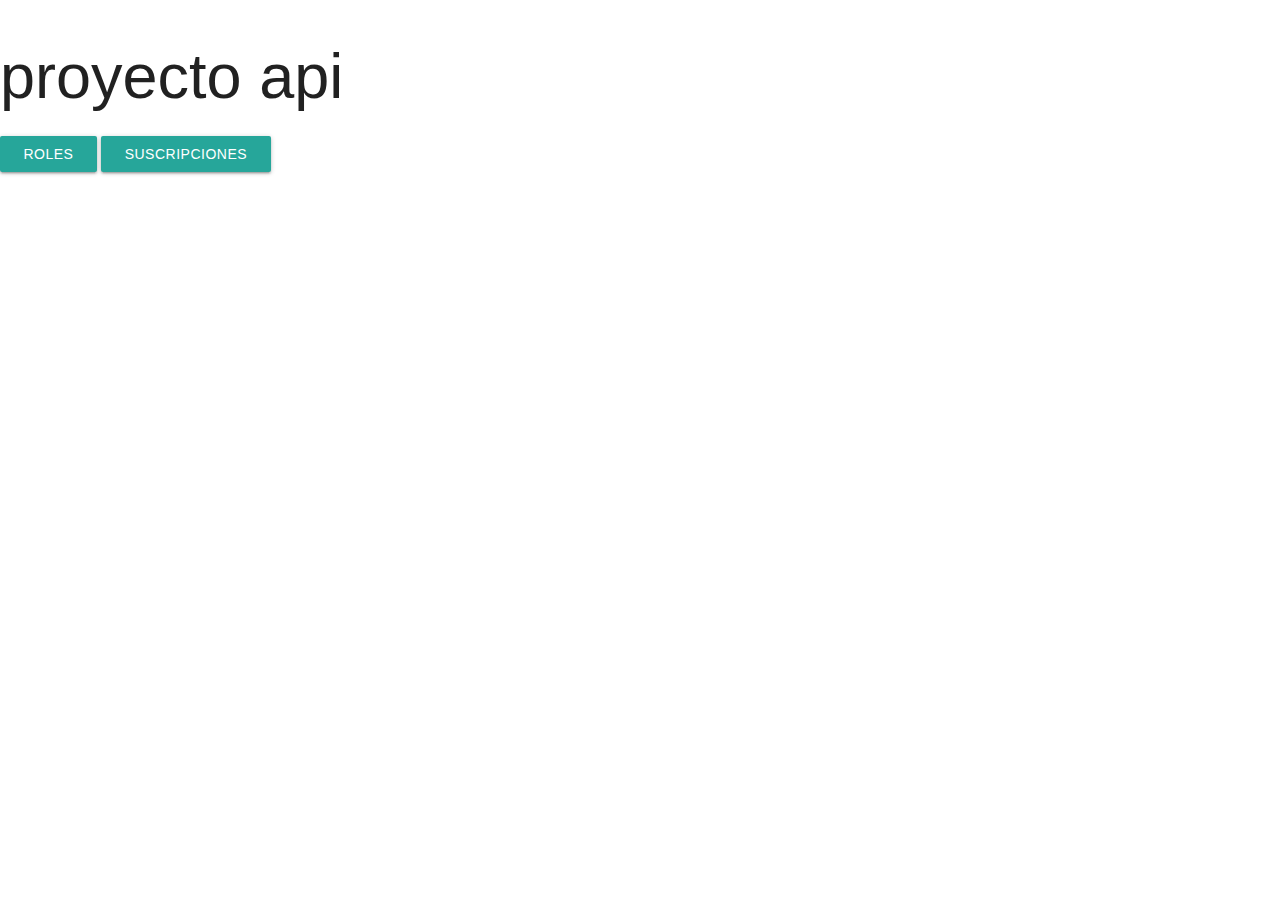
<file: index.html>
<!DOCTYPE html>
<html lang="en">
<head>
    <meta charset="UTF-8">
    <meta name="viewport" content="width=device-width, initial-scale=1.0">
    <link rel="stylesheet" href="https://cdnjs.cloudflare.com/ajax/libs/materialize/1.0.0/css/materialize.min.css">
    <link rel="stylesheet" href="index..css">
    <title>Document</title>
</head>
<body>

    <h1>proyecto api</h1>

    <a class="waves-effect waves-light btn" href="listarRoles.html">  <i class="material-icons left"></i> Roles</a>
    <a class="waves-effect waves-light btn" href="listarsuscripciones.html">  <i class="material-icons left"></i> Suscripciones</a>

</body>
</html>
</file>
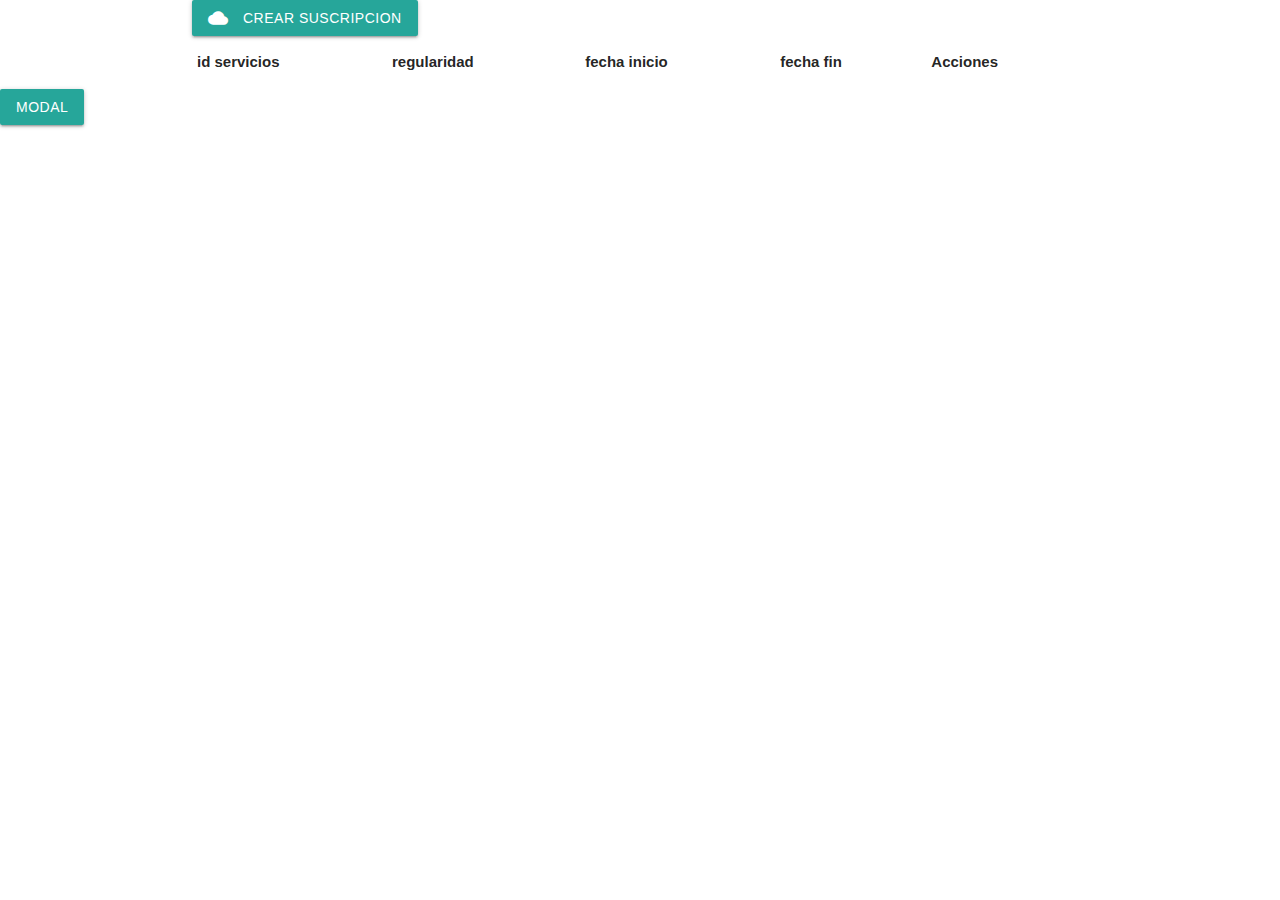
<file: listarsuscripciones.html>
<!DOCTYPE html>
<html lang="en">
<head>
    <meta charset="UTF-8">
    <meta http-equiv="X-UA-Compatible" content="IE=edge">
    <meta name="viewport" content="width=device-width, initial-scale=1.0">
    <link href="https://fonts.googleapis.com/icon?family=Material+Icons" rel="stylesheet">

    <!-- Compiled and minified CSS -->
    <link rel="stylesheet" href="https://cdnjs.cloudflare.com/ajax/libs/materialize/1.0.0/css/materialize.min.css">

   
    <title>Document</title>
</head>
<body onload="listarSuscripciones()">
    <div class="container">
      <a class="waves-effect waves-light btn" href="registrarSuscripciones.html">  <i class="material-icons left">cloud</i>crear suscripcion</a>
        <table class="striped">
            <thead>
                <tr>
                
                    <th>
                        id servicios
                    </th>
                    <th>
                        regularidad
                    </th>
                    <th>
                        fecha inicio
                    </th>
                    <th>
                        fecha fin
                    </th>
                    <th>
                        Acciones
                    </th>
                </tr>
            </thead>
            <tbody id="contenido">
                
            </tbody>
        </table>
    </div>


    
  <!-- Modal Trigger -->
  <a class="waves-effect waves-light btn modal-trigger" href="#modal1">Modal</a>

  <!-- Modal Structure -->
  <div id="modal1" class="modal">
    <div class="modal-content">
     
        <div class="container">
            <div class="row">
                <form class="col s12">
                  <div class="row">
                    <div class="input-field col s6">
                      <i class="material-icons prefix">account_circle</i>
                      <input id="idservicios" type="text" class="validate" placeholder="idservicios">
                      <label for="idservicios">id servicios</label>
                    </div>
                  </div>
                  <div class="row">
                    <div class="input-field col s6">
                        <i class="material-icons prefix">account_circle</i>
                      <input id="regularidad" type="text" class="validate" placeholder="regularidad">
                      <label for="regularidad">Regularidad</label>
                    </div>
                  </div>
                  <div class="row">
                    <div class="input-field col s6">
                      <i class="material-icons prefix">lock</i>
                      <input id="fechainicio" type="date" class="validate" placeholder="fechainicio">
                      <label for="fechainicio">fecha de inicio</label>
                    </div>
                  </div>
                 
                  </div>
                  <div class="row">
                    <div class="input-field col s6">
                      <i class="material-icons prefix">lock</i>
                      <input id="fechafin" type="date" class="validate" placeholder="fechafin">
                      <label for="fechafin">fecha de fin</label>
                    </div>
                  </div>
                  <div class="row">
                    <div class="input-field col s6">
                        <button id= "btnActualizar" class="btn waves-effect waves-light" type="button" name="action">Actualizar
                            <i class="material-icons right">send</i>
                          </button>
                    </div>
                  </div>              
                </form>
              </div>
        </div>  

    </div>
    <div class="modal-footer">
     
    </div>
  </div>

    <script src="https://ajax.googleapis.com/ajax/libs/jquery/3.7.0/jquery.min.js"></script>
    <!-- Compiled and minified JavaScript -->
    <script src="https://cdnjs.cloudflare.com/ajax/libs/materialize/1.0.0/js/materialize.min.js"></script>
    <script src="js/funcionesSuscripciones.js">
    </script>

<script>
    document.addEventListener('DOMContentLoaded', function() {
    var elems = document.querySelectorAll('.modal');
    //var instances = M.Modal.init(elems, options);
});

// Or with jQuery

$(document).ready(function(){
    $('.modal').modal();
});
 

</script> 
</body>
</html>
</file>
<file: index..css>
body{
    background-image: url("https://apiaddicts-web.s3.eu-west-1.amazonaws.com/wp-content/uploads/2022/08/12143604/istockphoto-1317706831-612x612-1.jpg")
}
</file>
